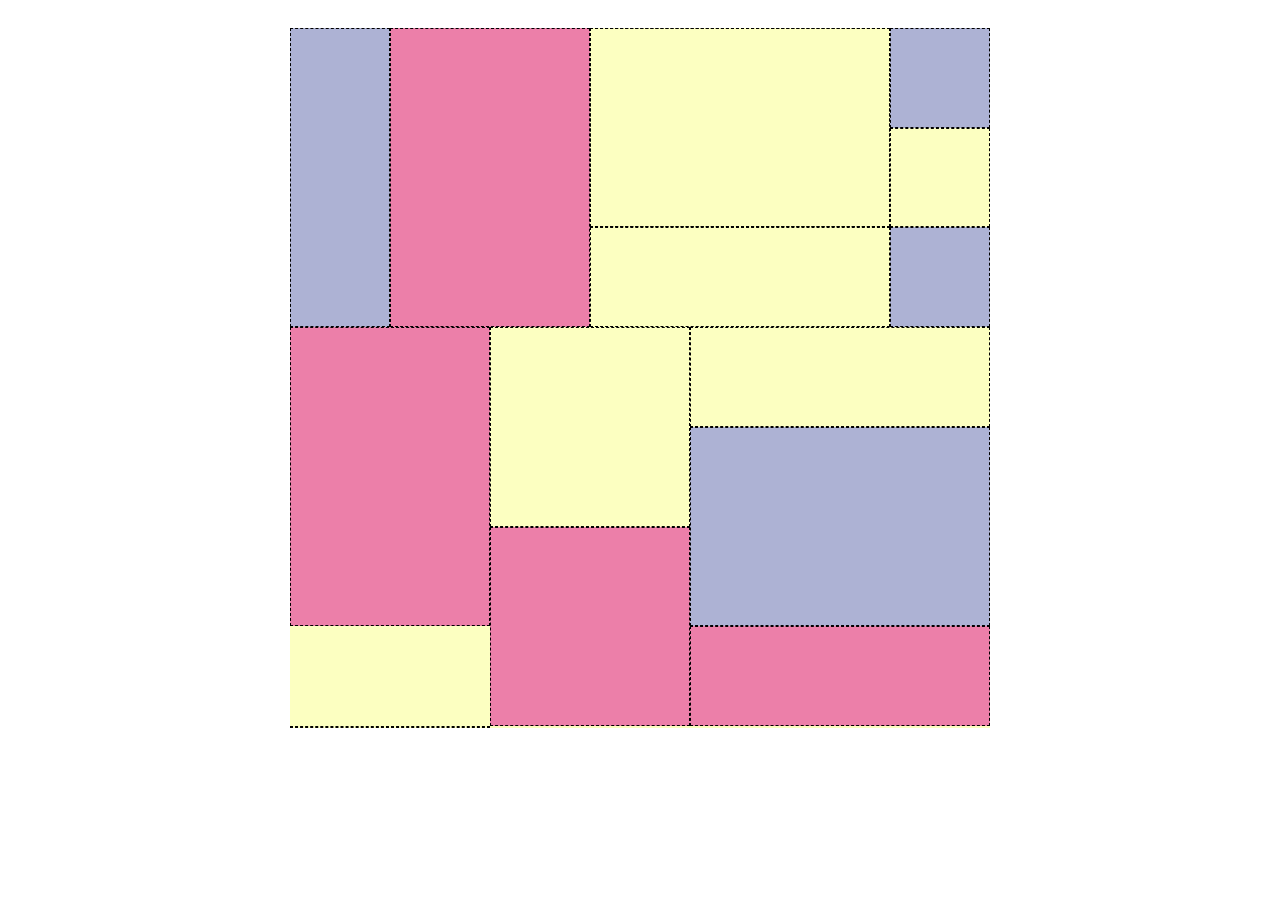
<file: B1/index.html>
<!DOCTYPE html>
<html lang="en">
  <head>
    <meta charset="UTF-8" />
    <meta name="viewport" content="width=device-width, initial-scale=1.0" />
    <title>Grid System</title>

    <link rel="stylesheet" href="./css/grid.css" />
  </head>
  
  <body>
    <div class="container">
      <div class="item color1"></div>
      <div class="item color2"></div>
      <div class="item"></div>
      <div class="item"></div>
      <div class="item"></div>
      <div class="item color1"></div>
      <div class="item"></div>
      <div class="item color1"></div>
      <div class="item color2"></div>
      <div class="item"></div>
      <div class="item"></div>
      <div class="item color2"></div>
      <div class="item"></div>
      <div class="item color1"></div>
      <div class="item color2"></div>
    </div>
  </body>
</html>
</file>
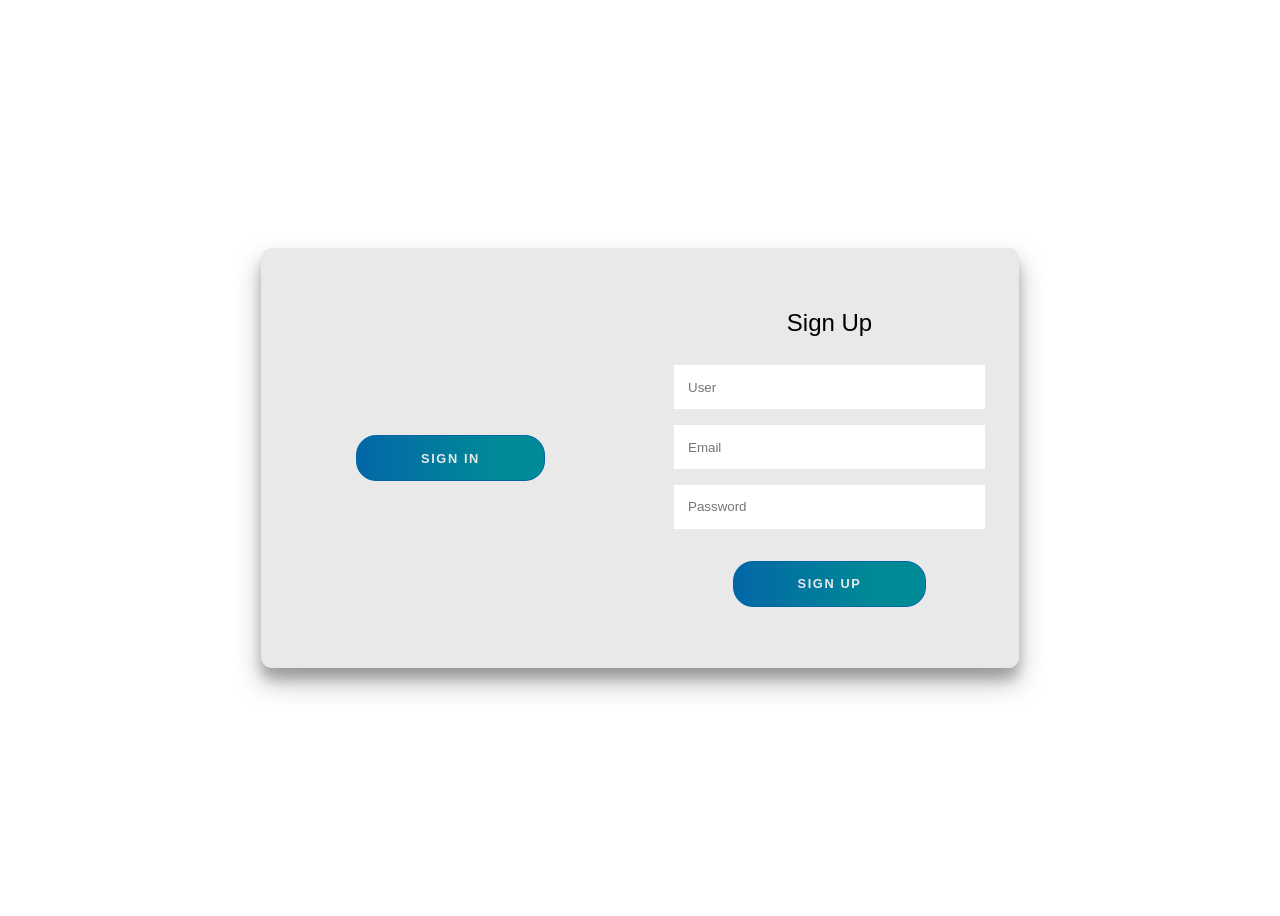
<file: B678/index.html>
<!DOCTYPE html>
<html lang="en">
  <head>
    <meta charset="UTF-8" />
    <title>Signin</title>

    <!-- add css files -->
    <link rel="stylesheet" href="./css/signin.css" />
  </head>
  <body>
    <div class="container right-panel-active">
      <!-- Sign Up -->
      <div class="container__form container--signup">
        <form action="#" class="form" id="form1">
          <h2 class="form__title">Sign Up</h2>
          <input
            id="signup_username"
            type="text"
            placeholder="User"
            class="input"
          />
          <input
            id="signup_email"
            type="email"
            placeholder="Email"
            class="input"
          />
          <input
            id="signup_password"
            type="password"
            placeholder="Password"
            class="input"
          />
          <button id="signup_btn" class="btn">Sign Up</button>
        </form>
      </div>

      <!-- Sign In -->
      <div class="container__form container--signin">
        <form action="#" class="form" id="form2">
          <h2 class="form__title">Sign In</h2>
          <input
            id="signin_email"
            type="email"
            placeholder="Email"
            class="input"
          />
          <input
            id="signin_password"
            type="password"
            placeholder="Password"
            class="input"
          />
          <a href="#" class="link">Forgot your password?</a>
          <button id="signin_btn" class="btn">Sign In</button>
        </form>
      </div>

      <!-- Overlay -->
      <div class="container__overlay">
        <div class="overlay">
          <div class="overlay__panel overlay--left">
            <button class="btn" id="signIn">Sign In</button>
          </div>
          <div class="overlay__panel overlay--right">
            <button class="btn" id="signUp">Sign Up</button>
          </div>
        </div>
      </div>
    </div>

    <!-- add js files -->
    <script src="./js/signin.js"></script>
  </body>
</html>
</file>
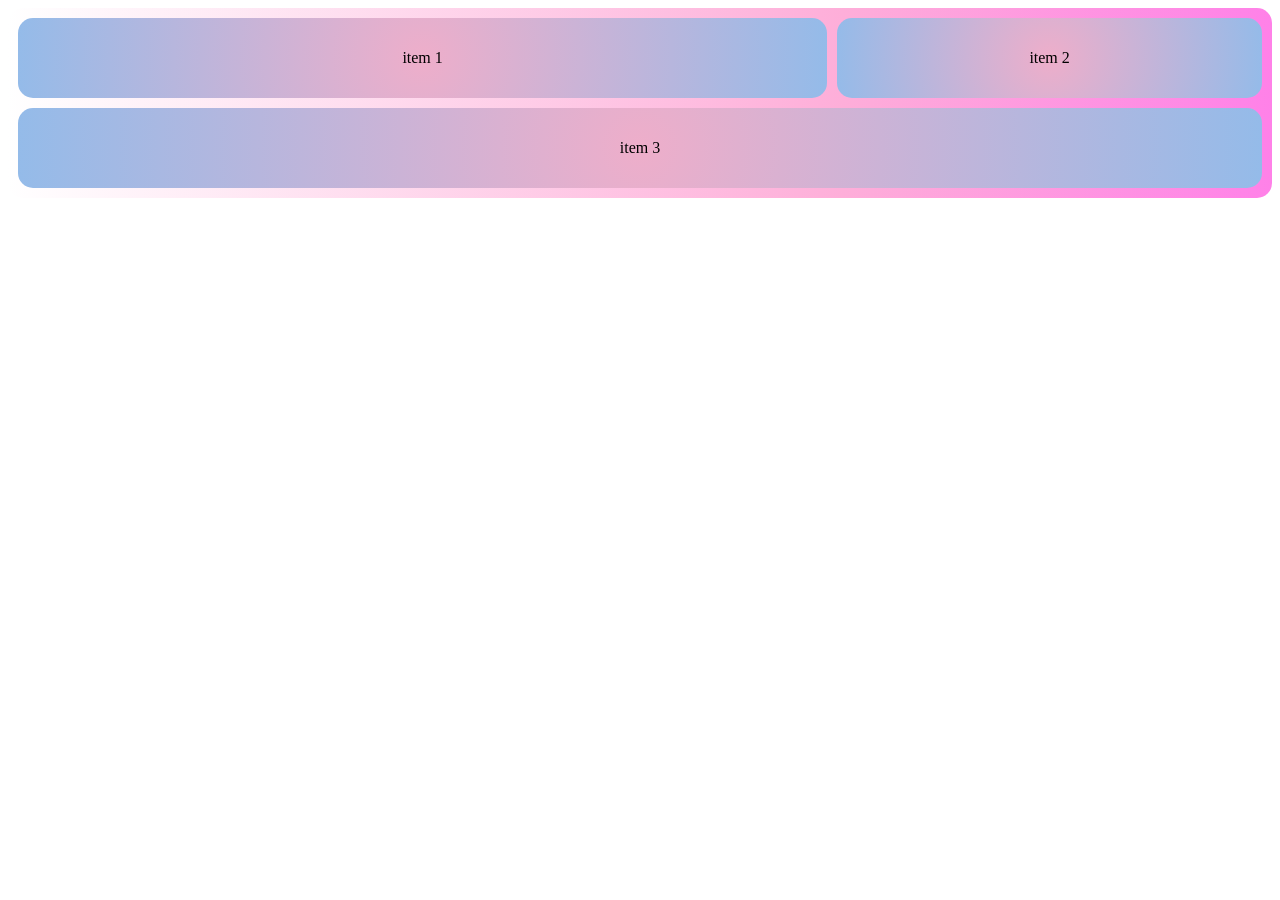
<file: Lab1/index.html>
<!DOCTYPE html>
<html lang="en">
  <head>
    <meta charset="UTF-8" />
    <meta name="viewport" content="width=device-width, initial-scale=1.0" />
    <title>Grid CSS</title>
    <style>
      .container {
        background: rgb(255, 255, 255);
        background: linear-gradient(
          90deg,
          rgba(255, 255, 255, 1) 0%,
          rgba(255, 255, 255, 1) 0%,
          rgba(254, 174, 217, 1) 66%,
          rgba(255, 129, 232, 1) 100%
        );
        display: grid;
        grid-template-columns: repeat(3, auto);
        grid-template-rows: auto auto;
        gap: 10px;
        padding: 10px;
        border-radius: 15px;
      }

      .item {
        width: 100%;
        height: 80px;
        border-radius: 15px;
        background: rgb(238, 174, 202);
        background: radial-gradient(
          circle,
          rgba(238, 174, 202, 1) 0%,
          rgba(148, 187, 233, 1) 100%
        );
        display: flex;
        align-items: center;
        justify-content: center;
      }

      .item:nth-child(1) {
        grid-column: 1/ 3;
      }

      .item:nth-child(3) {
        grid-column: 1 / span 3;
      }

      @media only screen and (max-width: 768px) {
        .container {
          grid-template-columns: auto;
          grid-template-rows: repeat(3, auto);
        }
        .item,
        .item:nth-child(1),
        .item:nth-child(3) {
          grid-column: 1 / span 3;
        }
      }
    </style>
  </head>
  <body>
    <div class="container">
      <div class="item">item 1</div>
      <div class="item">item 2</div>
      <div class="item">item 3</div>
    </div>
  </body>
</html>
</file>
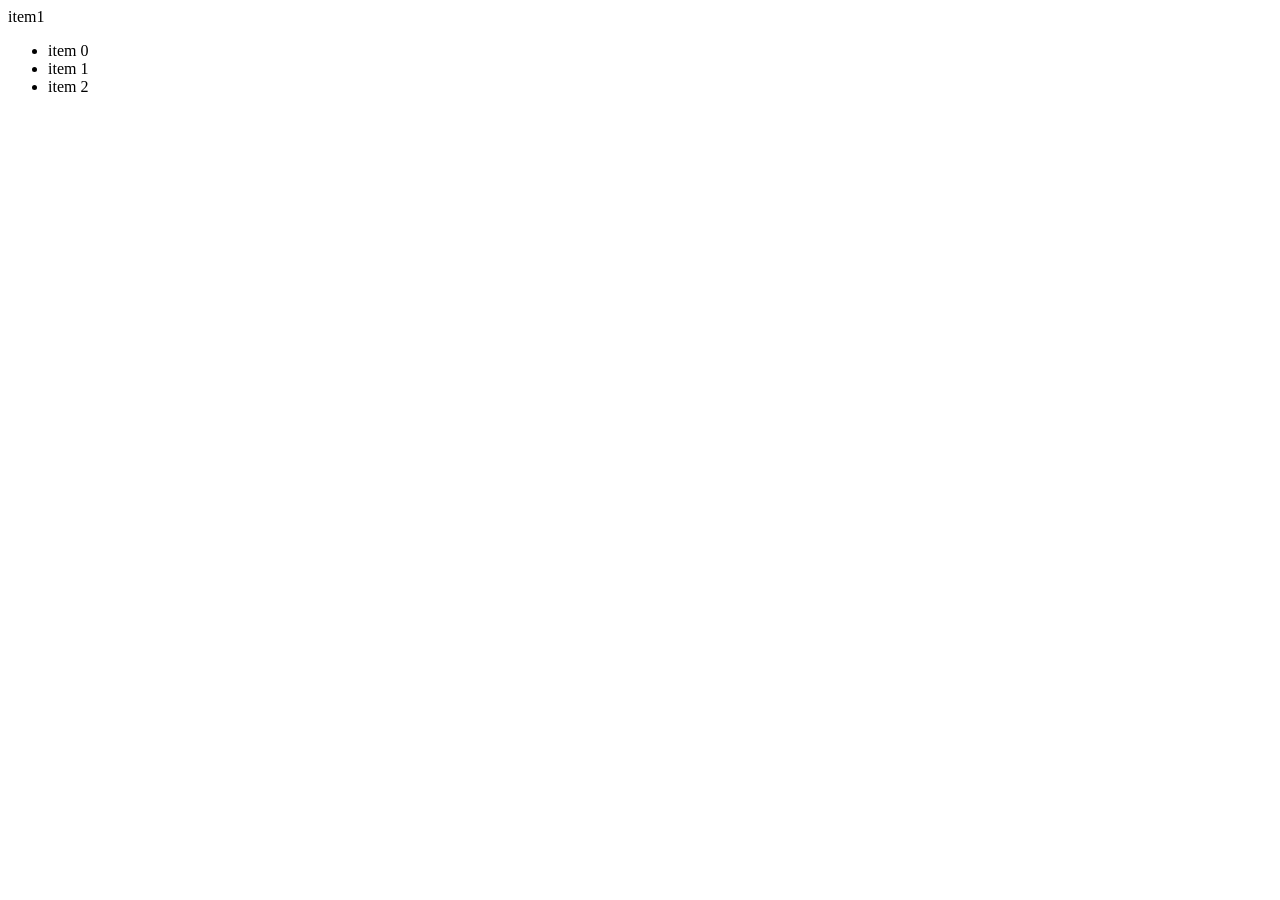
<file: B4/DOM.html>
<!DOCTYPE html>
<html lang="en">
  <head>
    <meta charset="UTF-8" />
    <meta name="viewport" content="width=device-width, initial-scale=1.0" />
    <title>DOM + JS</title>
  </head>
  <body>
    <div class="item" id="1">item1</div>
    <div class="item" id="2">item2</div>

    <script>
      // truy cập phần tử trong trang web -------------------
      // 1. getElementById: lấy phần tử theo id (trả vể 1 phần tử)
      // 2. getElementsByClassName: trả về danh sách HTMLCollection
      // 3. getElementsByTagName: trả về danh sách HTMLCollection
      const body = document.getElementsByTagName("body")[0];
      console.log(body); // lấy nội dung của body
      // --------------------------------
      // 4. querySelector: lấy phần tử đầu tiên phù hợp với điều kiện
      const item1 = document.querySelector(".item"); // lấy phần tử đầu tiên có class là item
      console.log(item1); // lấy nội dung của item1

      // 5. querySelectorAll: lấy danh sách phần tử NodeList
      const items = document.querySelectorAll(".item"); // lấy tất cả phần tử có class là item
      console.log(items); // lấy nội dung của tất cả phần tử có class là item

      // Thêm phần tử vào trang web ----------------------------
      // createElement: tạo phần tử mới
      const newDiv = document.createElement("ul"); // tạo phần tử div mới
      for (let i = 0; i < 3; i++) {
        const listItem = document.createElement("li"); // tạo phần tử li mới
        listItem.innerText = `item ${i}`; // thêm nội dung cho phần tử li
        newDiv.appendChild(listItem); // thêm phần tử li vào phần tử div
      }
      document.getElementById("1").appendChild(newDiv); // thêm phần tử div vào div item 1

      // Thay đổi phần tử ----------------------------
      // innerText/ textContent: thay đổi nội dung của phần tử
      const item2 = document.getElementById("2"); // lấy phần tử có id là 2
      item2.innerText = `<h1>New code HTML</h1>`; // thay đổi nội dung của item2

      // innerHTML: thay đổi mã HTML cho phần tử
      item2.innerHTML = `<h1>New code HTML</h1>`; // thay đổi nội dung của item2

      // Thay đổi thuộc tính
      item2.style = "display: none"; // thay đổi thuộc tính style của item2
    </script>
  </body>
</html>
</file>
<file: B1/css/grid.css>
/* var in css */
:root {
  --color1: #adb2d4;
  --color2: #ec7fa9;
  --normal-color: #fcffc1;
}

body {
  display: flex;
  justify-content: center;
  align-items: center;
  padding: 20px;
}

.container {
  display: grid;
  width: 700px;
  height: 700px;
  background-color: var(--normal-color);
  transition: all 0.5s ease-in-out;
  display: grid;
  grid-template-columns: repeat(7, 1fr);
  grid-template-rows: repeat(7, 1fr);
}

.container:hover {
  transition: all 0.5s ease-in-out;
  box-shadow: rgba(0, 0, 0, 0.25) 0px 54px 55px,
    rgba(0, 0, 0, 0.12) 0px -12px 30px, rgba(0, 0, 0, 0.12) 0px 4px 6px,
    rgba(0, 0, 0, 0.17) 0px 12px 13px, rgba(0, 0, 0, 0.09) 0px -3px 5px;
}

.item {
  border: 1px dashed black;
}

.color1 {
  background-color: var(--color1);
}

.color2 {
  background-color: var(--color2);
}

.item:nth-child(1) {
  grid-row: 1 / 4;
}

.item:nth-child(2) {
  grid-row: 1 / 4;
  grid-column: 2 / 4;
}

.item:nth-child(3) {
  grid-column: 4/7;
  grid-row: 1/3;
}

.item:nth-child(4) {
  grid-column: 4/7;
  grid-row: 1/3;
}

.item:nth-child(5) {
  grid-column: 4/7;
}

.item:nth-child(6) {
  grid-row-start: 1;
}

.item:nth-child(7) {
  grid-row-start: 2;
}

.item:nth-child(8) {
  grid-row-start: 3;
  grid-column-start: 7;
}

.item:nth-child(9) {
  grid-column: 1/3;
  grid-row: 4/7;
}

.item:nth-child(10) {
  grid-row-start: 8;
  grid-column: span 2;
}

.item:nth-child(11) {
  grid-column: 3/5;
  grid-row: span 2;
}

.item:nth-child(12) {
  grid-row: 6/8;
  grid-column: 3/5;
}

.item:nth-child(13) {
  grid-column-start: 5;
  grid-column: span 3;
}

.item:nth-child(14) {
  grid-column: 5/8;
  grid-row: 5/7;
}

.item:nth-child(15) {
    grid-column-start: 5;
    grid-column: span 3;
  }
</file>
<file: B678/css/signin.css>
:root {
	/* COLORS */
	--white: #e9e9e9;
	--gray: #333;
	--blue: #0367a6;
	--lightblue: #008997;

	/* RADII */
	--button-radius: 0.7rem;

	/* SIZES */
	--max-width: 758px;
	--max-height: 420px;

	font-size: 16px;
	font-family: -apple-system, BlinkMacSystemFont, "Segoe UI", Roboto, Oxygen,
		Ubuntu, Cantarell, "Open Sans", "Helvetica Neue", sans-serif;
}

body {
	align-items: center;
	background-color: var(--white);
	background: url("https://res.cloudinary.com/dci1eujqw/image/upload/v1616769558/Codepen/waldemar-brandt-aThdSdgx0YM-unsplash_cnq4sb.jpg");
	background-attachment: fixed;
	background-position: center;
	background-repeat: no-repeat;
	background-size: cover;
	display: grid;
	height: 100vh;
	place-items: center;
}

.form__title {
	font-weight: 300;
	margin: 0;
	margin-bottom: 1.25rem;
}

.link {
	color: var(--gray);
	font-size: 0.9rem;
	margin: 1.5rem 0;
	text-decoration: none;
}

.container {
	background-color: var(--white);
	border-radius: var(--button-radius);
	box-shadow: 0 0.9rem 1.7rem rgba(0, 0, 0, 0.25),
		0 0.7rem 0.7rem rgba(0, 0, 0, 0.22);
	height: var(--max-height);
	max-width: var(--max-width);
	overflow: hidden;
	position: relative;
	width: 100%;
}

.container__form {
	height: 100%;
	position: absolute;
	top: 0;
	transition: all 0.6s ease-in-out;
}

.container--signin {
	left: 0;
	width: 50%;
	z-index: 2;
}

.container.right-panel-active .container--signin {
	transform: translateX(100%);
}

.container--signup {
	left: 0;
	opacity: 0;
	width: 50%;
	z-index: 1;
}

.container.right-panel-active .container--signup {
	animation: show 0.6s;
	opacity: 1;
	transform: translateX(100%);
	z-index: 5;
}

.container__overlay {
	height: 100%;
	left: 50%;
	overflow: hidden;
	position: absolute;
	top: 0;
	transition: transform 0.6s ease-in-out;
	width: 50%;
	z-index: 100;
}

.container.right-panel-active .container__overlay {
	transform: translateX(-100%);
}

.overlay {
	background-color: var(--lightblue);
	background: url("https://res.cloudinary.com/dci1eujqw/image/upload/v1616769558/Codepen/waldemar-brandt-aThdSdgx0YM-unsplash_cnq4sb.jpg");
	background-attachment: fixed;
	background-position: center;
	background-repeat: no-repeat;
	background-size: cover;
	height: 100%;
	left: -100%;
	position: relative;
	transform: translateX(0);
	transition: transform 0.6s ease-in-out;
	width: 200%;
}

.container.right-panel-active .overlay {
	transform: translateX(50%);
}

.overlay__panel {
	align-items: center;
	display: flex;
	flex-direction: column;
	height: 100%;
	justify-content: center;
	position: absolute;
	text-align: center;
	top: 0;
	transform: translateX(0);
	transition: transform 0.6s ease-in-out;
	width: 50%;
}

.overlay--left {
	transform: translateX(-20%);
}

.container.right-panel-active .overlay--left {
	transform: translateX(0);
}

.overlay--right {
	right: 0;
	transform: translateX(0);
}

.container.right-panel-active .overlay--right {
	transform: translateX(20%);
}

.btn {
	background-color: var(--blue);
	background-image: linear-gradient(90deg, var(--blue) 0%, var(--lightblue) 74%);
	border-radius: 20px;
	border: 1px solid var(--blue);
	color: var(--white);
	cursor: pointer;
	font-size: 0.8rem;
	font-weight: bold;
	letter-spacing: 0.1rem;
	padding: 0.9rem 4rem;
	text-transform: uppercase;
	transition: transform 80ms ease-in;
}

.form > .btn {
	margin-top: 1.5rem;
}

.btn:active {
	transform: scale(0.95);
}

.btn:focus {
	outline: none;
}

.form {
	background-color: var(--white);
	display: flex;
	align-items: center;
	justify-content: center;
	flex-direction: column;
	padding: 0 3rem;
	height: 100%;
	text-align: center;
}

.input {
	background-color: #fff;
	border: none;
	padding: 0.9rem 0.9rem;
	margin: 0.5rem 0;
	width: 100%;
}

@keyframes show {
	0%,
	49.99% {
		opacity: 0;
		z-index: 1;
	}

	50%,
	100% {
		opacity: 1;
		z-index: 5;
	}
}
</file>
